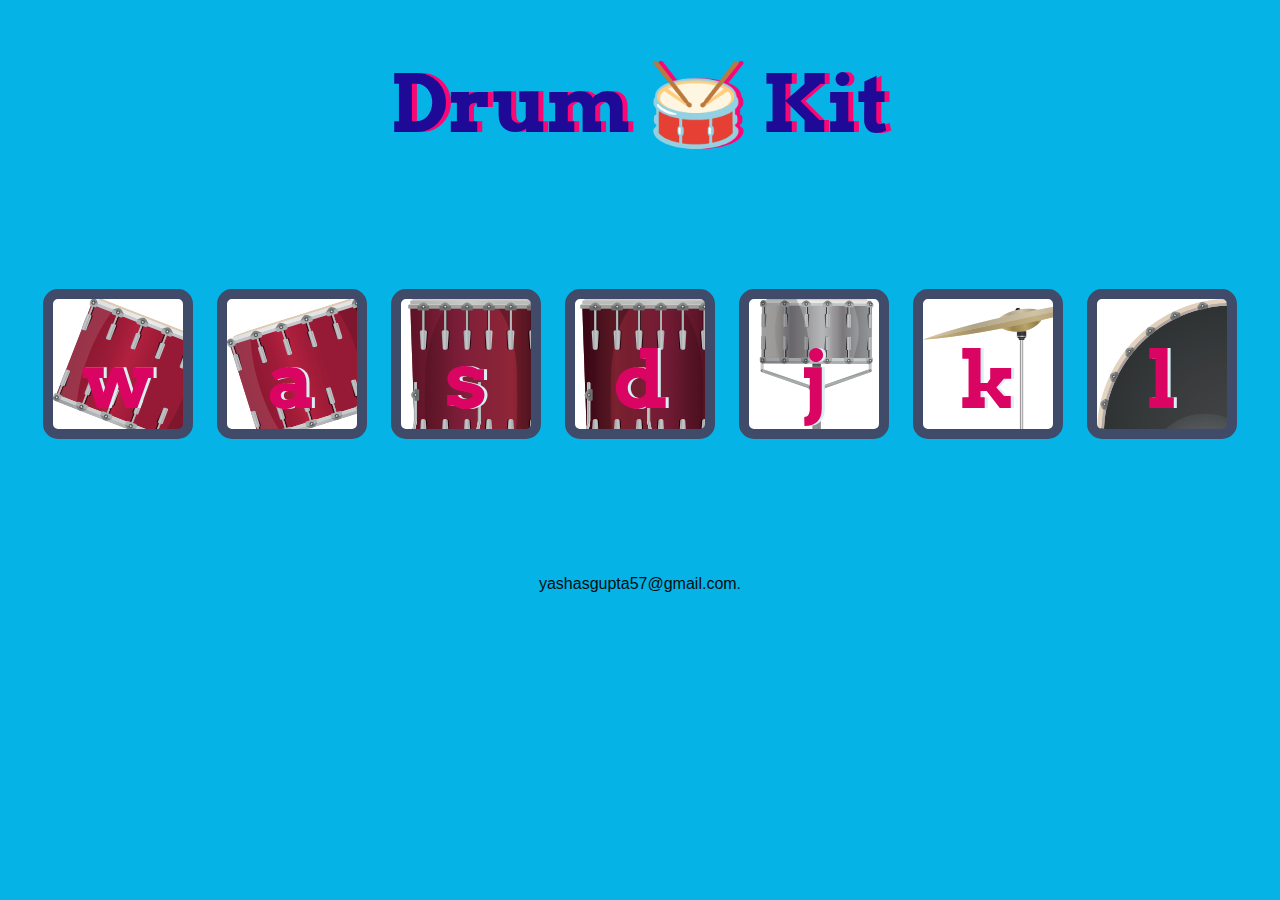
<file: Drum+Kit+Completed/Drum Kit Completed/index.html>
<!DOCTYPE html>
<html lang="en" dir="ltr">

<head>
  <meta charset="utf-8">
  <title>Drum Kit</title>
  <link rel="stylesheet" href="styles.css">
  <link href="https://fonts.googleapis.com/css?family=Arvo" rel="stylesheet">
</head>

<body>
  <h1 id="title">Drum 🥁 Kit</h1>
  <div class="set">
    <button class="w drum">w</button>
    <button class="a drum">a</button>
    <button class="s drum">s</button>
    <button class="d drum">d</button>
    <button class="j drum">j</button>
    <button class="k drum">k</button>
    <button class="l drum">l</button>
  </div>


<script src="index.js" charset="utf-8"></script>

<footer>
  yashasgupta57@gmail.com.
</footer>
</body>
</html>
</file>
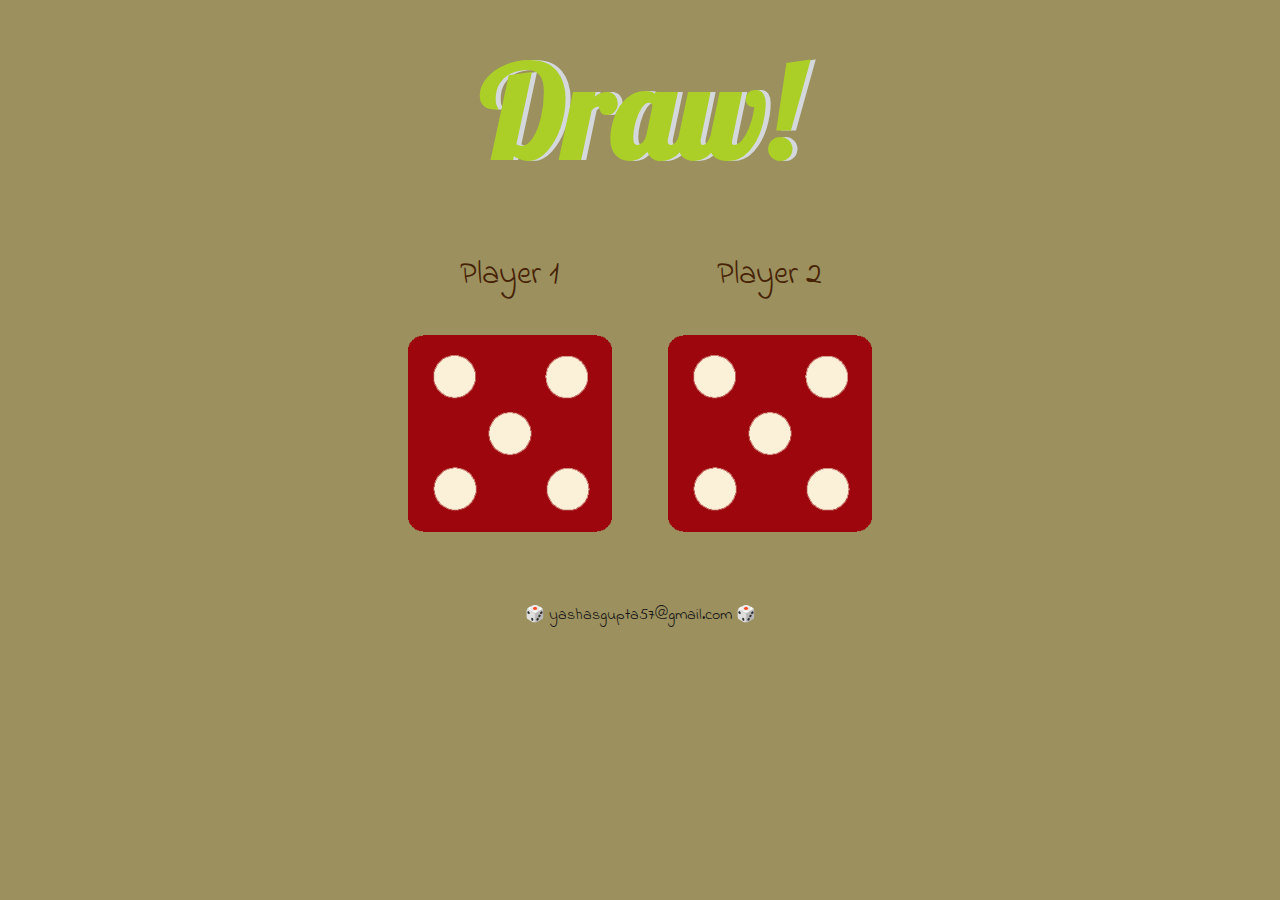
<file: Dicee+Challenge+-+Starting+Files/dicee.html>
<!DOCTYPE html>
<html lang="en" dir="ltr">
  <head>
    <meta charset="utf-8" />
    <title>Dicee</title>
    <link rel="stylesheet" href="styles.css" />
    <link
      href="https://fonts.googleapis.com/css?family=Indie+Flower|Lobster"
      rel="stylesheet"
    />
  </head>
  <body>
    <div class="container">
      <h1>Refresh Me</h1>

      <div class="dice">
        <p>Player 1</p>
        <img class="img1" src="./images/dice6.png" />
      </div>

      <div class="dice">
        <p>Player 2</p>
        <img class="img2" src="./images/dice6.png" />
      </div>
    </div>

    <footer> 🎲 yashasgupta57@gmail.com 🎲 </footer>
    <script src="./index.js"></script>
  </body>
</html>
</file>
<file: Drum+Kit+Completed/Drum Kit Completed/styles.css>
body {
  text-align: center;
  background-color: #06b3e7;
}

h1 {
  font-size: 5rem;
  color: #1f0a97;
  font-family: "Arvo", cursive;
  text-shadow: 5px 0 #fa0775;

}

footer {
  color: #010c0f;
  font-family: sans-serif;
}

.w {
  background-image: url("images/tom1.png");
}

.a {
  background-image: url("images/tom2.png");
}

.s {
  background-image: url("images/tom3.png");
}

.d {
  background-image: url("images/tom4.png");
}

.j {
  background-image: url("images/snare.png");
}

.k {
  background-image: url("images/crash.png");
}

.l {
  background-image: url("images/kick.png");
}

.set {
  margin: 10% auto;
}

.pressed {
  box-shadow: 0 3px 4px 0 #DBEDF3;
  opacity: 0.5;
}

.red {
  color: red;
}

.drum {
  outline: none;
  border: 10px solid #404B69;
  font-size: 5rem;
  font-family: 'Arvo', cursive;
  line-height: 2;
  font-weight: 900;
  color: #DA0463;
  text-shadow: 3px 0 #DBEDF3;
  border-radius: 15px;
  display: inline-block;
  width: 150px;
  height: 150px;
  text-align: center;
  margin: 10px;
  background-color: white;
}
</file>
<file: Dicee+Challenge+-+Starting+Files/styles.css>
.container {
  width: 70%;
  margin: auto;
  text-align: center;
}

.dice {
  text-align: center;
  display: inline-block;

}

body {
  background-color: #9b905e;
}

h1 {
  margin: 30px;
  font-family: 'Lobster', cursive;
  text-shadow: 5px 0 #d4d8dd;
  font-size: 8rem;
  color: #abcf27;
}

p {
  font-size: 2rem;
  color: #472306;
  font-family: 'Indie Flower', cursive;
}

img {
  width: 80%;
}

footer {
  margin-top: 5%;
  color: #161515;
  text-align: center;
  font-family: 'Indie Flower', cursive;

}
</file>
